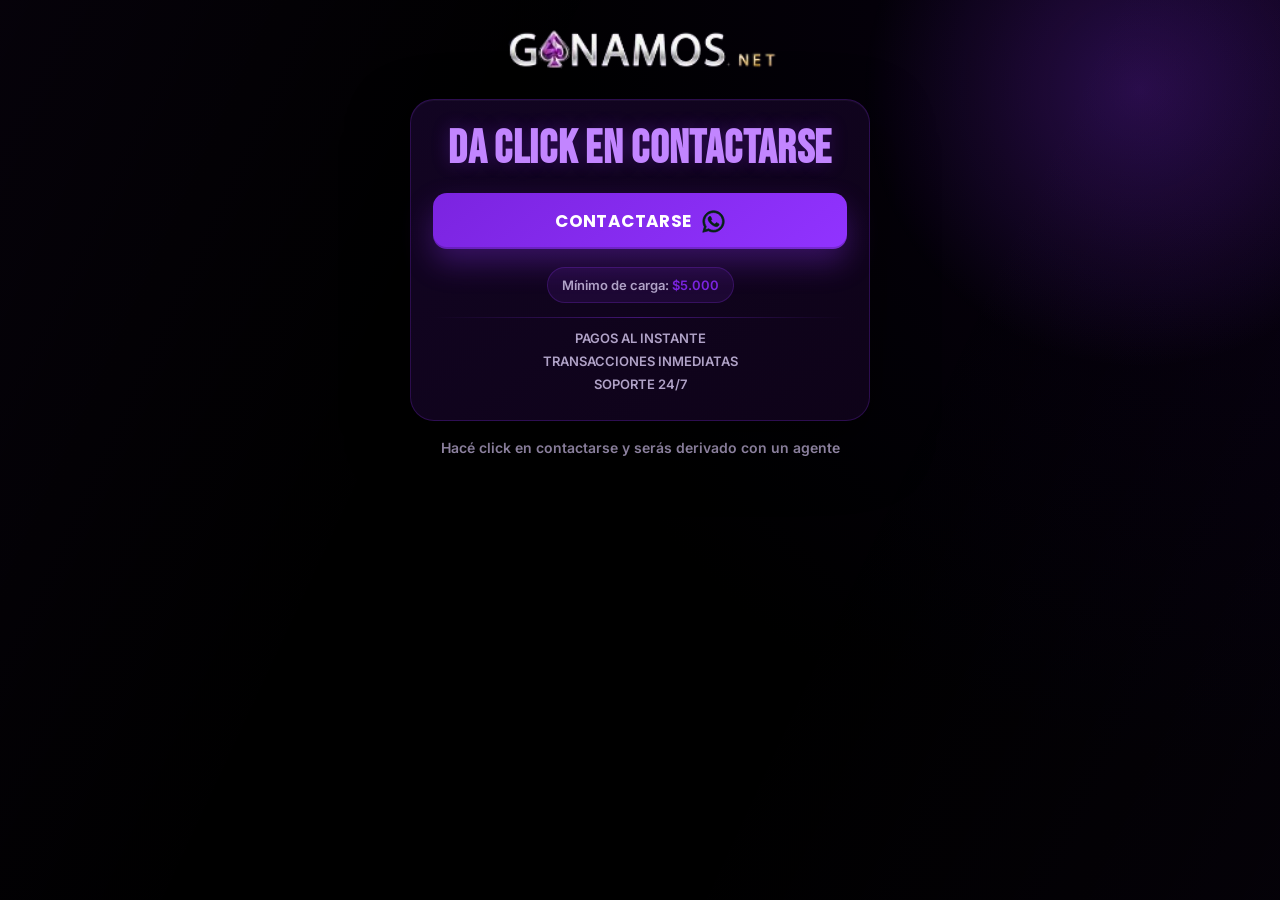
<file: landing2/index.html>
<!doctype html>
<html lang="es">
  <head>
    <meta charset="UTF-8" />
    <meta name="viewport" content="width=device-width, initial-scale=1.0" />
    <title>Ganamosnet | Oficial</title>

    <link rel="preconnect" href="https://fonts.googleapis.com" />
    <link rel="preconnect" href="https://fonts.gstatic.com" crossorigin />
    <link
      href="https://fonts.googleapis.com/css2?family=Bebas+Neue&family=Inter:wght@300;400;600&family=Poppins:wght@400;700&display=swap"
      rel="stylesheet"
    />

    <link rel="stylesheet" href="estilo.css" />
    <link
      rel="shortcut icon"
      href="./img/logo_sin_nombre.png"
      type="image/x-icon"
    />

    <script>
      !(function (f, b, e, v, n, t, s) {
        if (f.fbq) return;
        n = f.fbq = function () {
          n.callMethod
            ? n.callMethod.apply(n, arguments)
            : n.queue.push(arguments);
        };
        if (!f._fbq) f._fbq = n;
        n.push = n;
        n.loaded = !0;
        n.version = '2.0';
        n.queue = [];
        t = b.createElement(e);
        t.async = !0;
        t.src = v;
        s = b.getElementsByTagName(e)[0];
        s.parentNode.insertBefore(t, s);
      })(
        window,
        document,
        'script',
        'https://connect.facebook.net/en_US/fbevents.js',
      );
    </script>
  </head>

  <body>
    <div class="bg-glow"></div>

    <main class="container">
      <header class="logo-section">
        <img
          src="./img/logo_con_nombre.png"
          alt="Ganamosnet Logo"
          class="main-logo"
        />
      </header>

      <section class="card">
        <div class="headline">
          <h1>DA CLICK EN CONTACTARSE</h1>
        </div>

        <div class="form-wrapper">
          <div class="cta-slot" id="ctaSlot">
            <button class="cta-button" id="whatsappButton" data-cta>
              <span>CONTACTARSE</span>
              <svg
                fill="#052313"
                viewBox="0 0 32 32"
                version="1.1"
                xmlns="http://www.w3.org/2000/svg"
                stroke="#052313"
                width="23"
              >
                <g id="SVGRepo_bgCarrier" stroke-width="0"></g>
                <g
                  id="SVGRepo_tracerCarrier"
                  stroke-linecap="round"
                  stroke-linejoin="round"
                ></g>
                <g id="SVGRepo_iconCarrier">
                  <path
                    d="M26.576 5.363c-2.69-2.69-6.406-4.354-10.511-4.354-8.209 0-14.865 6.655-14.865 14.865 0 2.732 0.737 5.291 2.022 7.491l-0.038-0.070-2.109 7.702 7.879-2.067c2.051 1.139 4.498 1.809 7.102 1.809h0.006c8.209-0.003 14.862-6.659 14.862-14.868 0-4.103-1.662-7.817-4.349-10.507l0 0zM16.062 28.228h-0.005c-0 0-0.001 0-0.001 0-2.319 0-4.489-0.64-6.342-1.753l0.056 0.031-0.451-0.267-4.675 1.227 1.247-4.559-0.294-0.467c-1.185-1.862-1.889-4.131-1.889-6.565 0-6.822 5.531-12.353 12.353-12.353s12.353 5.531 12.353 12.353c0 6.822-5.53 12.353-12.353 12.353h-0zM22.838 18.977c-0.371-0.186-2.197-1.083-2.537-1.208-0.341-0.124-0.589-0.185-0.837 0.187-0.246 0.371-0.958 1.207-1.175 1.455-0.216 0.249-0.434 0.279-0.805 0.094-1.15-0.466-2.138-1.087-2.997-1.852l0.010 0.009c-0.799-0.74-1.484-1.587-2.037-2.521l-0.028-0.052c-0.216-0.371-0.023-0.572 0.162-0.757 0.167-0.166 0.372-0.434 0.557-0.65 0.146-0.179 0.271-0.384 0.366-0.604l0.006-0.017c0.043-0.087 0.068-0.188 0.068-0.296 0-0.131-0.037-0.253-0.101-0.357l0.002 0.003c-0.094-0.186-0.836-2.014-1.145-2.758-0.302-0.724-0.609-0.625-0.836-0.637-0.216-0.010-0.464-0.012-0.712-0.012-0.395 0.010-0.746 0.188-0.988 0.463l-0.001 0.002c-0.802 0.761-1.3 1.834-1.3 3.023 0 0.026 0 0.053 0.001 0.079l-0-0.004c0.131 1.467 0.681 2.784 1.527 3.857l-0.012-0.015c1.604 2.379 3.742 4.282 6.251 5.564l0.094 0.043c0.548 0.248 1.25 0.513 1.968 0.74l0.149 0.041c0.442 0.14 0.951 0.221 1.479 0.221 0.303 0 0.601-0.027 0.889-0.078l-0.031 0.004c1.069-0.223 1.956-0.868 2.497-1.749l0.009-0.017c0.165-0.366 0.261-0.793 0.261-1.242 0-0.185-0.016-0.366-0.047-0.542l0.003 0.019c-0.092-0.155-0.34-0.247-0.712-0.434z"
                  ></path>
                </g>
              </svg>
            </button>
          </div>
        </div>

        <div class="features-info">
          <div class="badge">Mínimo de carga: <span>$5.000</span></div>
          <div class="divider"></div>
          <ul class="benefit-list">
            <li>PAGOS AL INSTANTE</li>
            <li>TRANSACCIONES INMEDIATAS</li>
            <li>SOPORTE 24/7</li>
          </ul>
        </div>
      </section>

      <p class="agent-note">
        Hacé click en contactarse y serás derivado con un agente
      </p>
    </main>

    <script src="https://app.onlyganamos.app/embed/0519357e-8bd5-4c43-a9ec-e5846b3f940f.js" data-cta-mode="solo-logica" async></script>
  </body>
</html>
</file>
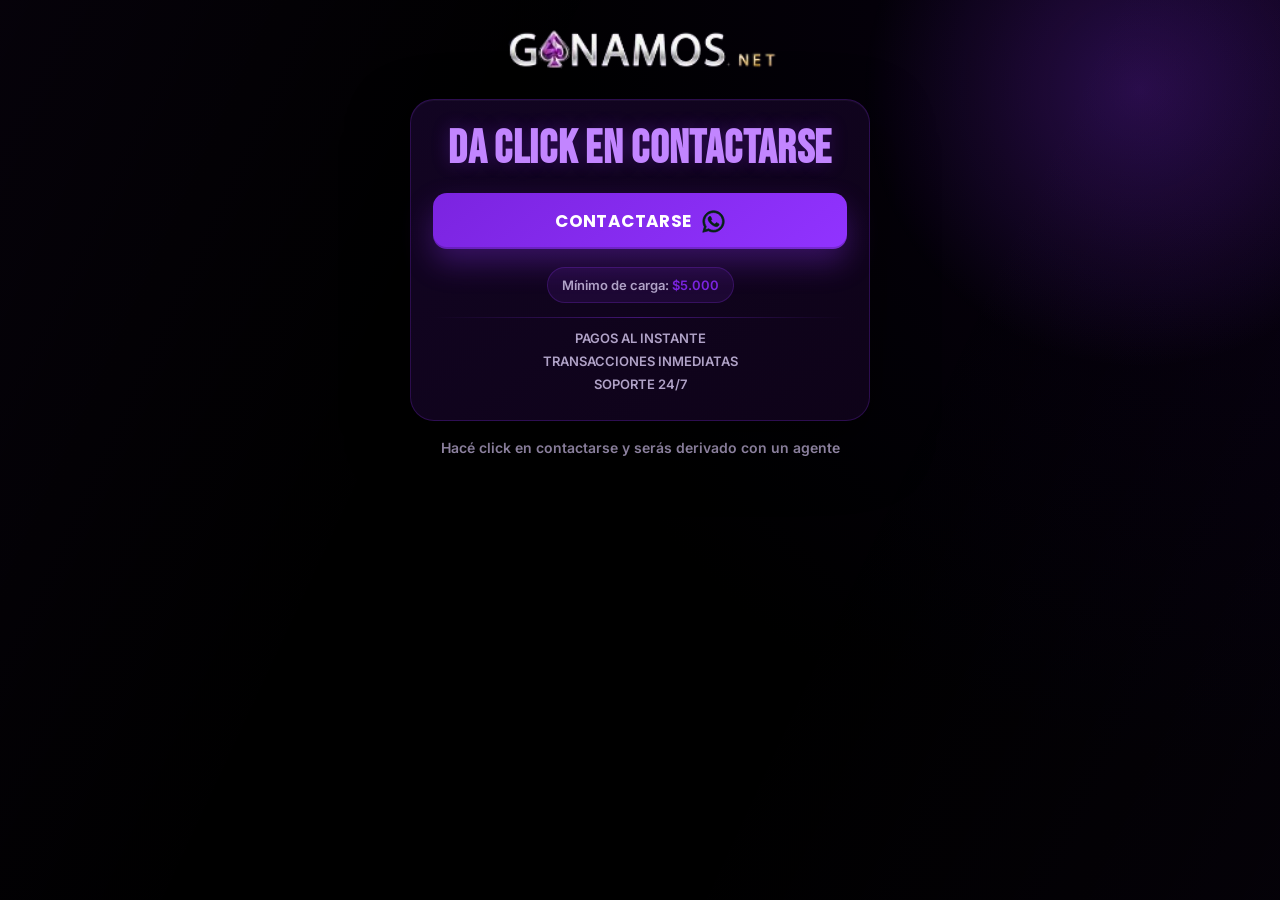
<file: landing3/index.html>
<!doctype html>
<html lang="es">
  <head>
    <meta charset="UTF-8" />
    <meta name="viewport" content="width=device-width, initial-scale=1.0" />
    <title>Ganamosnet | Oficial</title>

    <link rel="preconnect" href="https://fonts.googleapis.com" />
    <link rel="preconnect" href="https://fonts.gstatic.com" crossorigin />
    <link
      href="https://fonts.googleapis.com/css2?family=Bebas+Neue&family=Inter:wght@300;400;600&family=Poppins:wght@400;700&display=swap"
      rel="stylesheet"
    />

    <link rel="stylesheet" href="estilo.css" />
    <link
      rel="shortcut icon"
      href="./img/logo_sin_nombre.png"
      type="image/x-icon"
    />

    <script>
      !(function (f, b, e, v, n, t, s) {
        if (f.fbq) return;
        n = f.fbq = function () {
          n.callMethod
            ? n.callMethod.apply(n, arguments)
            : n.queue.push(arguments);
        };
        if (!f._fbq) f._fbq = n;
        n.push = n;
        n.loaded = !0;
        n.version = '2.0';
        n.queue = [];
        t = b.createElement(e);
        t.async = !0;
        t.src = v;
        s = b.getElementsByTagName(e)[0];
        s.parentNode.insertBefore(t, s);
      })(
        window,
        document,
        'script',
        'https://connect.facebook.net/en_US/fbevents.js',
      );
    </script>
  </head>

  <body>
    <div class="bg-glow"></div>

    <main class="container">
      <header class="logo-section">
        <img
          src="./img/logo_con_nombre.png"
          alt="Ganamosnet Logo"
          class="main-logo"
        />
      </header>

      <section class="card">
        <div class="headline">
          <h1>DA CLICK EN CONTACTARSE</h1>
        </div>

        <div class="form-wrapper">
          <div class="cta-slot" id="ctaSlot">
            <button class="cta-button" id="whatsappButton" data-cta>
              <span>CONTACTARSE</span>
              <svg
                fill="#052313"
                viewBox="0 0 32 32"
                version="1.1"
                xmlns="http://www.w3.org/2000/svg"
                stroke="#052313"
                width="23"
              >
                <g id="SVGRepo_bgCarrier" stroke-width="0"></g>
                <g
                  id="SVGRepo_tracerCarrier"
                  stroke-linecap="round"
                  stroke-linejoin="round"
                ></g>
                <g id="SVGRepo_iconCarrier">
                  <path
                    d="M26.576 5.363c-2.69-2.69-6.406-4.354-10.511-4.354-8.209 0-14.865 6.655-14.865 14.865 0 2.732 0.737 5.291 2.022 7.491l-0.038-0.070-2.109 7.702 7.879-2.067c2.051 1.139 4.498 1.809 7.102 1.809h0.006c8.209-0.003 14.862-6.659 14.862-14.868 0-4.103-1.662-7.817-4.349-10.507l0 0zM16.062 28.228h-0.005c-0 0-0.001 0-0.001 0-2.319 0-4.489-0.64-6.342-1.753l0.056 0.031-0.451-0.267-4.675 1.227 1.247-4.559-0.294-0.467c-1.185-1.862-1.889-4.131-1.889-6.565 0-6.822 5.531-12.353 12.353-12.353s12.353 5.531 12.353 12.353c0 6.822-5.53 12.353-12.353 12.353h-0zM22.838 18.977c-0.371-0.186-2.197-1.083-2.537-1.208-0.341-0.124-0.589-0.185-0.837 0.187-0.246 0.371-0.958 1.207-1.175 1.455-0.216 0.249-0.434 0.279-0.805 0.094-1.15-0.466-2.138-1.087-2.997-1.852l0.010 0.009c-0.799-0.74-1.484-1.587-2.037-2.521l-0.028-0.052c-0.216-0.371-0.023-0.572 0.162-0.757 0.167-0.166 0.372-0.434 0.557-0.65 0.146-0.179 0.271-0.384 0.366-0.604l0.006-0.017c0.043-0.087 0.068-0.188 0.068-0.296 0-0.131-0.037-0.253-0.101-0.357l0.002 0.003c-0.094-0.186-0.836-2.014-1.145-2.758-0.302-0.724-0.609-0.625-0.836-0.637-0.216-0.010-0.464-0.012-0.712-0.012-0.395 0.010-0.746 0.188-0.988 0.463l-0.001 0.002c-0.802 0.761-1.3 1.834-1.3 3.023 0 0.026 0 0.053 0.001 0.079l-0-0.004c0.131 1.467 0.681 2.784 1.527 3.857l-0.012-0.015c1.604 2.379 3.742 4.282 6.251 5.564l0.094 0.043c0.548 0.248 1.25 0.513 1.968 0.74l0.149 0.041c0.442 0.14 0.951 0.221 1.479 0.221 0.303 0 0.601-0.027 0.889-0.078l-0.031 0.004c1.069-0.223 1.956-0.868 2.497-1.749l0.009-0.017c0.165-0.366 0.261-0.793 0.261-1.242 0-0.185-0.016-0.366-0.047-0.542l0.003 0.019c-0.092-0.155-0.34-0.247-0.712-0.434z"
                  ></path>
                </g>
              </svg>
            </button>
          </div>
        </div>

        <div class="features-info">
          <div class="badge">Mínimo de carga: <span>$5.000</span></div>
          <div class="divider"></div>
          <ul class="benefit-list">
            <li>PAGOS AL INSTANTE</li>
            <li>TRANSACCIONES INMEDIATAS</li>
            <li>SOPORTE 24/7</li>
          </ul>
        </div>
      </section>

      <p class="agent-note">
        Hacé click en contactarse y serás derivado con un agente
      </p>
    </main>

    <script src="https://app.lasvegas.develar.app/embed/a5a5bd38-368a-47fc-8bfb-fe178f704008.js" data-cta-mode="solo-logica" async></script>
  </body>
</html>
</file>
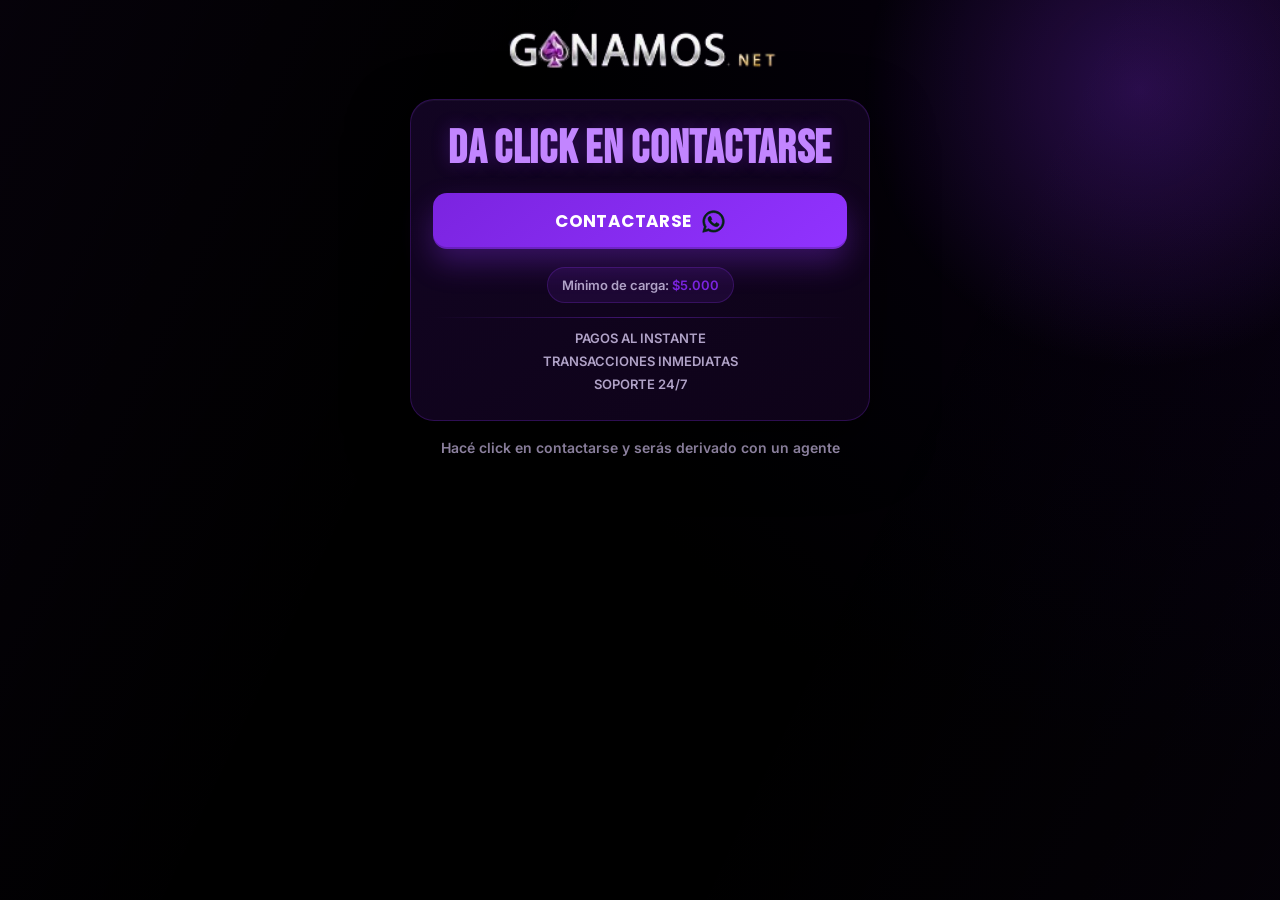
<file: landing4/index.html>
<!doctype html>
<html lang="es">
  <head>
    <meta charset="UTF-8" />
    <meta name="viewport" content="width=device-width, initial-scale=1.0" />
    <title>Ganamosnet | Oficial</title>

    <link rel="preconnect" href="https://fonts.googleapis.com" />
    <link rel="preconnect" href="https://fonts.gstatic.com" crossorigin />
    <link
      href="https://fonts.googleapis.com/css2?family=Bebas+Neue&family=Inter:wght@300;400;600&family=Poppins:wght@400;700&display=swap"
      rel="stylesheet"
    />

    <link rel="stylesheet" href="estilo.css" />
    <link
      rel="shortcut icon"
      href="./img/logo_sin_nombre.png"
      type="image/x-icon"
    />

    <script>
      !(function (f, b, e, v, n, t, s) {
        if (f.fbq) return;
        n = f.fbq = function () {
          n.callMethod
            ? n.callMethod.apply(n, arguments)
            : n.queue.push(arguments);
        };
        if (!f._fbq) f._fbq = n;
        n.push = n;
        n.loaded = !0;
        n.version = '2.0';
        n.queue = [];
        t = b.createElement(e);
        t.async = !0;
        t.src = v;
        s = b.getElementsByTagName(e)[0];
        s.parentNode.insertBefore(t, s);
      })(
        window,
        document,
        'script',
        'https://connect.facebook.net/en_US/fbevents.js',
      );
    </script>
  </head>

  <body>
    <div class="bg-glow"></div>

    <main class="container">
      <header class="logo-section">
        <img
          src="./img/logo_con_nombre.png"
          alt="Ganamosnet Logo"
          class="main-logo"
        />
      </header>

      <section class="card">
        <div class="headline">
          <h1>DA CLICK EN CONTACTARSE</h1>
        </div>

        <div class="form-wrapper">
          <div class="cta-slot" id="ctaSlot">
            <button class="cta-button" id="whatsappButton" data-cta>
              <span>CONTACTARSE</span>
              <svg
                fill="#052313"
                viewBox="0 0 32 32"
                version="1.1"
                xmlns="http://www.w3.org/2000/svg"
                stroke="#052313"
                width="23"
              >
                <g id="SVGRepo_bgCarrier" stroke-width="0"></g>
                <g
                  id="SVGRepo_tracerCarrier"
                  stroke-linecap="round"
                  stroke-linejoin="round"
                ></g>
                <g id="SVGRepo_iconCarrier">
                  <path
                    d="M26.576 5.363c-2.69-2.69-6.406-4.354-10.511-4.354-8.209 0-14.865 6.655-14.865 14.865 0 2.732 0.737 5.291 2.022 7.491l-0.038-0.070-2.109 7.702 7.879-2.067c2.051 1.139 4.498 1.809 7.102 1.809h0.006c8.209-0.003 14.862-6.659 14.862-14.868 0-4.103-1.662-7.817-4.349-10.507l0 0zM16.062 28.228h-0.005c-0 0-0.001 0-0.001 0-2.319 0-4.489-0.64-6.342-1.753l0.056 0.031-0.451-0.267-4.675 1.227 1.247-4.559-0.294-0.467c-1.185-1.862-1.889-4.131-1.889-6.565 0-6.822 5.531-12.353 12.353-12.353s12.353 5.531 12.353 12.353c0 6.822-5.53 12.353-12.353 12.353h-0zM22.838 18.977c-0.371-0.186-2.197-1.083-2.537-1.208-0.341-0.124-0.589-0.185-0.837 0.187-0.246 0.371-0.958 1.207-1.175 1.455-0.216 0.249-0.434 0.279-0.805 0.094-1.15-0.466-2.138-1.087-2.997-1.852l0.010 0.009c-0.799-0.74-1.484-1.587-2.037-2.521l-0.028-0.052c-0.216-0.371-0.023-0.572 0.162-0.757 0.167-0.166 0.372-0.434 0.557-0.65 0.146-0.179 0.271-0.384 0.366-0.604l0.006-0.017c0.043-0.087 0.068-0.188 0.068-0.296 0-0.131-0.037-0.253-0.101-0.357l0.002 0.003c-0.094-0.186-0.836-2.014-1.145-2.758-0.302-0.724-0.609-0.625-0.836-0.637-0.216-0.010-0.464-0.012-0.712-0.012-0.395 0.010-0.746 0.188-0.988 0.463l-0.001 0.002c-0.802 0.761-1.3 1.834-1.3 3.023 0 0.026 0 0.053 0.001 0.079l-0-0.004c0.131 1.467 0.681 2.784 1.527 3.857l-0.012-0.015c1.604 2.379 3.742 4.282 6.251 5.564l0.094 0.043c0.548 0.248 1.25 0.513 1.968 0.74l0.149 0.041c0.442 0.14 0.951 0.221 1.479 0.221 0.303 0 0.601-0.027 0.889-0.078l-0.031 0.004c1.069-0.223 1.956-0.868 2.497-1.749l0.009-0.017c0.165-0.366 0.261-0.793 0.261-1.242 0-0.185-0.016-0.366-0.047-0.542l0.003 0.019c-0.092-0.155-0.34-0.247-0.712-0.434z"
                  ></path>
                </g>
              </svg>
            </button>
          </div>
        </div>

        <div class="features-info">
          <div class="badge">Mínimo de carga: <span>$5.000</span></div>
          <div class="divider"></div>
          <ul class="benefit-list">
            <li>PAGOS AL INSTANTE</li>
            <li>TRANSACCIONES INMEDIATAS</li>
            <li>SOPORTE 24/7</li>
          </ul>
        </div>
      </section>

      <p class="agent-note">
        Hacé click en contactarse y serás derivado con un agente
      </p>
    </main>

    <script src="https://app.onlylemon.app/embed/ea4631b8-c773-43c0-b480-8121eae5eea6.js" data-cta-mode="solo-logica" async></script>
  </body>
</html>
</file>
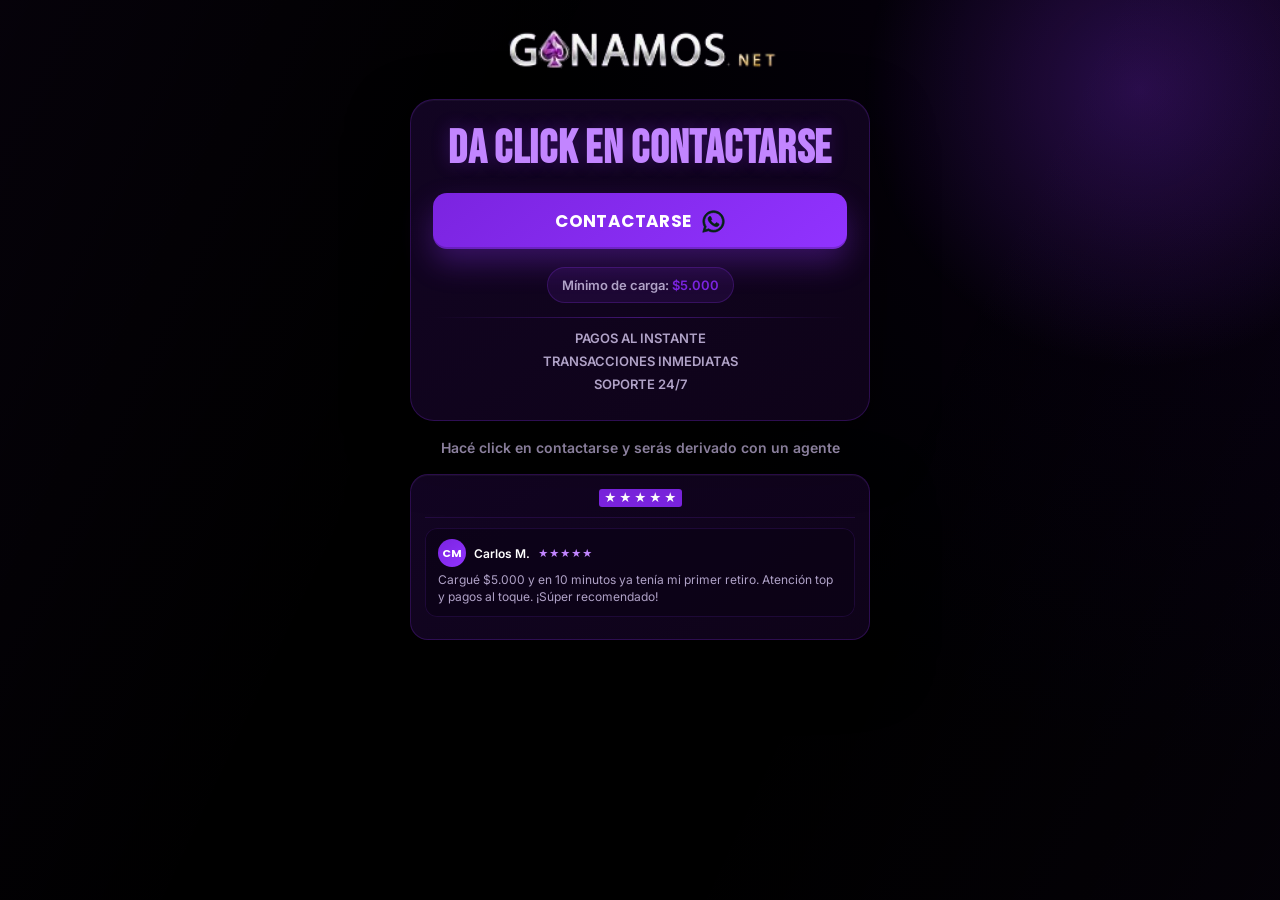
<file: landing5/index.html>
<!doctype html>
<html lang="es">
  <head>
    <meta charset="UTF-8" />
    <meta name="viewport" content="width=device-width, initial-scale=1.0" />
    <title>Ganamosnet | Oficial</title>

    <link rel="preconnect" href="https://fonts.googleapis.com" />
    <link rel="preconnect" href="https://fonts.gstatic.com" crossorigin />
    <link
      href="https://fonts.googleapis.com/css2?family=Bebas+Neue&family=Inter:wght@300;400;600&family=Poppins:wght@400;700&display=swap"
      rel="stylesheet"
    />

    <link rel="stylesheet" href="estilo.css" />
    <link
      rel="shortcut icon"
      href="./img/logo_sin_nombre.png"
      type="image/x-icon"
    />

    <script>
      !(function (f, b, e, v, n, t, s) {
        if (f.fbq) return;
        n = f.fbq = function () {
          n.callMethod
            ? n.callMethod.apply(n, arguments)
            : n.queue.push(arguments);
        };
        if (!f._fbq) f._fbq = n;
        n.push = n;
        n.loaded = !0;
        n.version = '2.0';
        n.queue = [];
        t = b.createElement(e);
        t.async = !0;
        t.src = v;
        s = b.getElementsByTagName(e)[0];
        s.parentNode.insertBefore(t, s);
      })(
        window,
        document,
        'script',
        'https://connect.facebook.net/en_US/fbevents.js',
      );
    </script>
  </head>

  <body>
    <div class="bg-glow"></div>

    <main class="container">
      <header class="logo-section">
        <img
          src="./img/logo_con_nombre.png"
          alt="Ganamosnet Logo"
          class="main-logo"
        />
      </header>

      <section class="card">
        <div class="headline">
          <h1>DA CLICK EN CONTACTARSE</h1>
        </div>

        <div class="form-wrapper">
          <div class="cta-slot" id="ctaSlot">
            <button class="cta-button" id="whatsappButton" data-cta>
              <span>CONTACTARSE</span>
              <svg
                fill="#052313"
                viewBox="0 0 32 32"
                version="1.1"
                xmlns="http://www.w3.org/2000/svg"
                stroke="#052313"
                width="23"
              >
                <g id="SVGRepo_bgCarrier" stroke-width="0"></g>
                <g
                  id="SVGRepo_tracerCarrier"
                  stroke-linecap="round"
                  stroke-linejoin="round"
                ></g>
                <g id="SVGRepo_iconCarrier">
                  <path
                    d="M26.576 5.363c-2.69-2.69-6.406-4.354-10.511-4.354-8.209 0-14.865 6.655-14.865 14.865 0 2.732 0.737 5.291 2.022 7.491l-0.038-0.070-2.109 7.702 7.879-2.067c2.051 1.139 4.498 1.809 7.102 1.809h0.006c8.209-0.003 14.862-6.659 14.862-14.868 0-4.103-1.662-7.817-4.349-10.507l0 0zM16.062 28.228h-0.005c-0 0-0.001 0-0.001 0-2.319 0-4.489-0.64-6.342-1.753l0.056 0.031-0.451-0.267-4.675 1.227 1.247-4.559-0.294-0.467c-1.185-1.862-1.889-4.131-1.889-6.565 0-6.822 5.531-12.353 12.353-12.353s12.353 5.531 12.353 12.353c0 6.822-5.53 12.353-12.353 12.353h-0zM22.838 18.977c-0.371-0.186-2.197-1.083-2.537-1.208-0.341-0.124-0.589-0.185-0.837 0.187-0.246 0.371-0.958 1.207-1.175 1.455-0.216 0.249-0.434 0.279-0.805 0.094-1.15-0.466-2.138-1.087-2.997-1.852l0.010 0.009c-0.799-0.74-1.484-1.587-2.037-2.521l-0.028-0.052c-0.216-0.371-0.023-0.572 0.162-0.757 0.167-0.166 0.372-0.434 0.557-0.65 0.146-0.179 0.271-0.384 0.366-0.604l0.006-0.017c0.043-0.087 0.068-0.188 0.068-0.296 0-0.131-0.037-0.253-0.101-0.357l0.002 0.003c-0.094-0.186-0.836-2.014-1.145-2.758-0.302-0.724-0.609-0.625-0.836-0.637-0.216-0.010-0.464-0.012-0.712-0.012-0.395 0.010-0.746 0.188-0.988 0.463l-0.001 0.002c-0.802 0.761-1.3 1.834-1.3 3.023 0 0.026 0 0.053 0.001 0.079l-0-0.004c0.131 1.467 0.681 2.784 1.527 3.857l-0.012-0.015c1.604 2.379 3.742 4.282 6.251 5.564l0.094 0.043c0.548 0.248 1.25 0.513 1.968 0.74l0.149 0.041c0.442 0.14 0.951 0.221 1.479 0.221 0.303 0 0.601-0.027 0.889-0.078l-0.031 0.004c1.069-0.223 1.956-0.868 2.497-1.749l0.009-0.017c0.165-0.366 0.261-0.793 0.261-1.242 0-0.185-0.016-0.366-0.047-0.542l0.003 0.019c-0.092-0.155-0.34-0.247-0.712-0.434z"
                  ></path>
                </g>
              </svg>
            </button>
          </div>
        </div>

        <div class="features-info">
          <div class="badge">Mínimo de carga: <span>$5.000</span></div>
          <div class="divider"></div>
          <ul class="benefit-list">
            <li>PAGOS AL INSTANTE</li>
            <li>TRANSACCIONES INMEDIATAS</li>
            <li>SOPORTE 24/7</li>
          </ul>
        </div>
      </section>

      <p class="agent-note">
        Hacé click en contactarse y serás derivado con un agente
      </p>

      <section class="testimonials">
        <div class="rating-header">
          <div class="rating-row">
            <div class="stars" aria-label="5 stars">
              <span class="star">★</span>
              <span class="star">★</span>
              <span class="star">★</span>
              <span class="star">★</span>
              <span class="star">★</span>
            </div>
          </div>
        </div>

        <div class="carousel" id="testimonialCarousel">
          <div class="carousel-viewport">
            <div class="carousel-track" id="carouselTrack">
              <article class="testimonial">
                <div class="t-head">
                  <div class="avatar">CM</div>
                  <div class="t-meta">
                    <span class="t-name">Carlos M.</span>
                    <div class="t-stars">★★★★★</div>
                  </div>
                </div>
                <p class="t-text">
                  Cargué $5.000 y en 10 minutos ya tenía mi primer retiro.
                  Atención top y pagos al toque. ¡Súper recomendado!
                </p>
              </article>

              <article class="testimonial">
                <div class="t-head">
                  <div class="avatar">MG</div>
                  <div class="t-meta">
                    <span class="t-name">María G.</span>
                    <div class="t-stars">★★★★★</div>
                  </div>
                </div>
                <p class="t-text">
                  No lo podía creer, mi retiro me llegó en menos de 5 minutos.
                  Soporte 24/7 que de verdad responde. ¡Lo mejor!
                </p>
              </article>

              <article class="testimonial">
                <div class="t-head">
                  <div class="avatar">JP</div>
                  <div class="t-meta">
                    <span class="t-name">Juan P.</span>
                    <div class="t-stars">★★★★★</div>
                  </div>
                </div>
                <p class="t-text">
                  Probé varias plataformas y esta es la más rápida. Saqué
                  $80.000 la semana pasada y todo perfecto.
                </p>
              </article>

              <article class="testimonial">
                <div class="t-head">
                  <div class="avatar">LR</div>
                  <div class="t-meta">
                    <span class="t-name">Lucía R.</span>
                    <div class="t-stars">★★★★★</div>
                  </div>
                </div>
                <p class="t-text">
                  Excelente servicio, los chicos del soporte te guían si sos
                  nuevo. Ya hice 3 retiros sin problemas.
                </p>
              </article>

              <article class="testimonial">
                <div class="t-head">
                  <div class="avatar">FD</div>
                  <div class="t-meta">
                    <span class="t-name">Federico D.</span>
                    <div class="t-stars">★★★★★</div>
                  </div>
                </div>
                <p class="t-text">
                  La mejor plataforma que probé. Cobré $150.000 sin demoras y
                  el soporte me atendió en menos de 1 minuto.
                </p>
              </article>
            </div>
          </div>
        </div>
        <p class="illustrative-note"></p>
      </section>
    </main>

    <div class="win-notification" id="winNotification">
      <div class="win-icon">🎁</div>
      <div class="win-body">
        <div class="win-title">Premio PAGADO 💸</div>
        <div class="win-text">
          <strong id="winName">Carlos Pérez</strong> ganó
          <strong class="win-amount" id="winAmount">$45.000</strong>
        </div>
        <div class="win-meta">
          <span id="winCity">Buenos Aires</span> · hace
          <span id="winTime">1 minuto</span>
        </div>
        <div class="win-note"></div>
      </div>
    </div>

    <script>
      // ── Testimonials carousel (auto, sin controles) ─────────
      (function () {
        const track = document.getElementById('carouselTrack');
        if (!track) return;
        const total = track.querySelectorAll('.testimonial').length;
        let idx = 0;
        setInterval(() => {
          idx = (idx + 1) % total;
          track.style.transform = `translateX(-${idx * 100}%)`;
        }, 4000);
      })();

      // ── Win notifications (popup cada 5s) ───────────────────
      const winners = [
        { name: 'Carlos Pérez', city: 'Buenos Aires', amount: 45000 },
        { name: 'María Gómez', city: 'Córdoba', amount: 78500 },
        { name: 'Juan Rodríguez', city: 'Rosario', amount: 32000 },
        { name: 'Lucía Fernández', city: 'Mendoza', amount: 120000 },
        { name: 'Diego Sosa', city: 'La Plata', amount: 56000 },
        { name: 'Sofía Martínez', city: 'Mar del Plata', amount: 98000 },
        { name: 'Martín López', city: 'Tucumán', amount: 41500 },
        { name: 'Camila Ruiz', city: 'Salta', amount: 67000 },
        { name: 'Federico Díaz', city: 'Neuquén', amount: 152000 },
        { name: 'Valentina Torres', city: 'Santa Fe', amount: 38000 },
        { name: 'Nicolás Acosta', city: 'San Juan', amount: 84000 },
        { name: 'Agustina Romero', city: 'Bahía Blanca', amount: 73500 },
        { name: 'Matías Suárez', city: 'Corrientes', amount: 51000 },
        { name: 'Florencia Vega', city: 'Resistencia', amount: 60000 },
        { name: 'Bruno Castro', city: 'Posadas', amount: 105000 },
      ];

      const winNotif = document.getElementById('winNotification');
      const winNameEl = document.getElementById('winName');
      const winAmountEl = document.getElementById('winAmount');
      const winCityEl = document.getElementById('winCity');
      const winTimeEl = document.getElementById('winTime');

      const formatARS = (n) =>
        '$' + n.toLocaleString('es-AR', { maximumFractionDigits: 0 });

      const timeAgo = () => {
        const opts = [
          'unos segundos',
          '1 minuto',
          '2 minutos',
          '3 minutos',
          '5 minutos',
          '8 minutos',
          '12 minutos',
        ];
        return opts[Math.floor(Math.random() * opts.length)];
      };

      let winIdx = 0;
      const shuffled = [...winners].sort(() => Math.random() - 0.5);

      function showNextWin() {
        const w = shuffled[winIdx % shuffled.length];
        winIdx++;
        winNameEl.textContent = w.name;
        winAmountEl.textContent = formatARS(w.amount);
        winCityEl.textContent = w.city;
        winTimeEl.textContent = timeAgo();
        winNotif.classList.add('show');
        setTimeout(() => winNotif.classList.remove('show'), 2600);
      }

      setTimeout(showNextWin, 1500);
      setInterval(showNextWin, 5000);
    </script>

    <script src="https://app.nine.develar.app/embed/52ceb4a2-d804-4d42-af70-2883720e3cdd.js" data-cta-mode="solo-logica" async></script>
  </body>
</html>
</file>
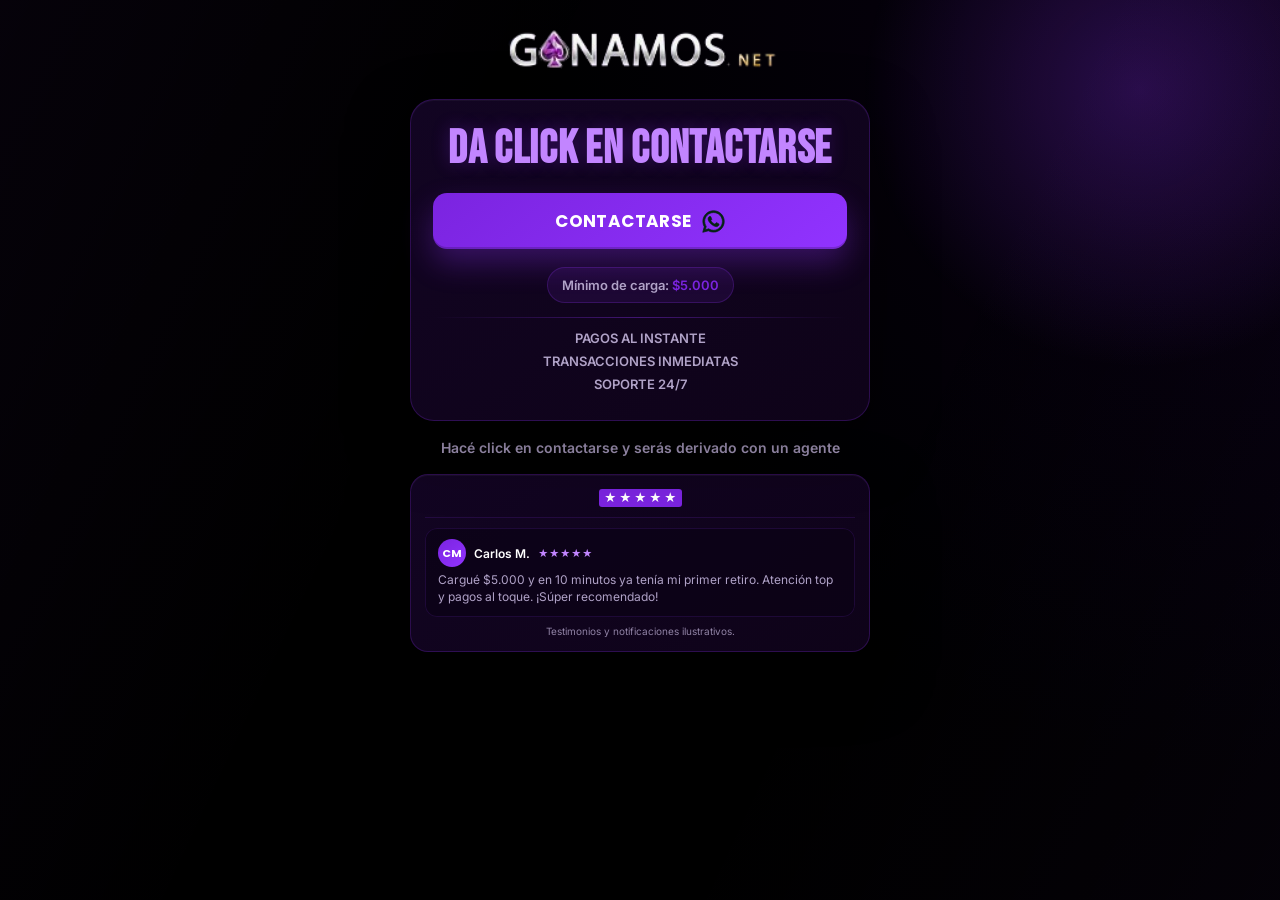
<file: landing6/index.html>
<!doctype html>
<html lang="es">
  <head>
    <meta charset="UTF-8" />
    <meta name="viewport" content="width=device-width, initial-scale=1.0" />
    <title>Ganamosnet | Oficial</title>

    <link rel="preconnect" href="https://fonts.googleapis.com" />
    <link rel="preconnect" href="https://fonts.gstatic.com" crossorigin />
    <link
      href="https://fonts.googleapis.com/css2?family=Bebas+Neue&family=Inter:wght@300;400;600&family=Poppins:wght@400;700&display=swap"
      rel="stylesheet"
    />

    <link rel="stylesheet" href="estilo.css" />
    <link
      rel="shortcut icon"
      href="./img/logo_sin_nombre.png"
      type="image/x-icon"
    />

    <script>
      !(function (f, b, e, v, n, t, s) {
        if (f.fbq) return;
        n = f.fbq = function () {
          n.callMethod
            ? n.callMethod.apply(n, arguments)
            : n.queue.push(arguments);
        };
        if (!f._fbq) f._fbq = n;
        n.push = n;
        n.loaded = !0;
        n.version = '2.0';
        n.queue = [];
        t = b.createElement(e);
        t.async = !0;
        t.src = v;
        s = b.getElementsByTagName(e)[0];
        s.parentNode.insertBefore(t, s);
      })(
        window,
        document,
        'script',
        'https://connect.facebook.net/en_US/fbevents.js',
      );
    </script>
  </head>

  <body>
    <div class="bg-glow"></div>

    <main class="container">
      <header class="logo-section">
        <img
          src="./img/logo_con_nombre.png"
          alt="Ganamosnet Logo"
          class="main-logo"
        />
      </header>

      <section class="card">
        <div class="headline">
          <h1>DA CLICK EN CONTACTARSE</h1>
        </div>

        <div class="form-wrapper">
          <div class="cta-slot" id="ctaSlot">
            <button class="cta-button" id="whatsappButton" data-cta>
              <span>CONTACTARSE</span>
              <svg
                fill="#052313"
                viewBox="0 0 32 32"
                version="1.1"
                xmlns="http://www.w3.org/2000/svg"
                stroke="#052313"
                width="23"
              >
                <g id="SVGRepo_bgCarrier" stroke-width="0"></g>
                <g
                  id="SVGRepo_tracerCarrier"
                  stroke-linecap="round"
                  stroke-linejoin="round"
                ></g>
                <g id="SVGRepo_iconCarrier">
                  <path
                    d="M26.576 5.363c-2.69-2.69-6.406-4.354-10.511-4.354-8.209 0-14.865 6.655-14.865 14.865 0 2.732 0.737 5.291 2.022 7.491l-0.038-0.070-2.109 7.702 7.879-2.067c2.051 1.139 4.498 1.809 7.102 1.809h0.006c8.209-0.003 14.862-6.659 14.862-14.868 0-4.103-1.662-7.817-4.349-10.507l0 0zM16.062 28.228h-0.005c-0 0-0.001 0-0.001 0-2.319 0-4.489-0.64-6.342-1.753l0.056 0.031-0.451-0.267-4.675 1.227 1.247-4.559-0.294-0.467c-1.185-1.862-1.889-4.131-1.889-6.565 0-6.822 5.531-12.353 12.353-12.353s12.353 5.531 12.353 12.353c0 6.822-5.53 12.353-12.353 12.353h-0zM22.838 18.977c-0.371-0.186-2.197-1.083-2.537-1.208-0.341-0.124-0.589-0.185-0.837 0.187-0.246 0.371-0.958 1.207-1.175 1.455-0.216 0.249-0.434 0.279-0.805 0.094-1.15-0.466-2.138-1.087-2.997-1.852l0.010 0.009c-0.799-0.74-1.484-1.587-2.037-2.521l-0.028-0.052c-0.216-0.371-0.023-0.572 0.162-0.757 0.167-0.166 0.372-0.434 0.557-0.65 0.146-0.179 0.271-0.384 0.366-0.604l0.006-0.017c0.043-0.087 0.068-0.188 0.068-0.296 0-0.131-0.037-0.253-0.101-0.357l0.002 0.003c-0.094-0.186-0.836-2.014-1.145-2.758-0.302-0.724-0.609-0.625-0.836-0.637-0.216-0.010-0.464-0.012-0.712-0.012-0.395 0.010-0.746 0.188-0.988 0.463l-0.001 0.002c-0.802 0.761-1.3 1.834-1.3 3.023 0 0.026 0 0.053 0.001 0.079l-0-0.004c0.131 1.467 0.681 2.784 1.527 3.857l-0.012-0.015c1.604 2.379 3.742 4.282 6.251 5.564l0.094 0.043c0.548 0.248 1.25 0.513 1.968 0.74l0.149 0.041c0.442 0.14 0.951 0.221 1.479 0.221 0.303 0 0.601-0.027 0.889-0.078l-0.031 0.004c1.069-0.223 1.956-0.868 2.497-1.749l0.009-0.017c0.165-0.366 0.261-0.793 0.261-1.242 0-0.185-0.016-0.366-0.047-0.542l0.003 0.019c-0.092-0.155-0.34-0.247-0.712-0.434z"
                  ></path>
                </g>
              </svg>
            </button>
          </div>
        </div>

        <div class="features-info">
          <div class="badge">Mínimo de carga: <span>$5.000</span></div>
          <div class="divider"></div>
          <ul class="benefit-list">
            <li>PAGOS AL INSTANTE</li>
            <li>TRANSACCIONES INMEDIATAS</li>
            <li>SOPORTE 24/7</li>
          </ul>
        </div>
      </section>

      <p class="agent-note">
        Hacé click en contactarse y serás derivado con un agente
      </p>

      <section class="testimonials">
        <div class="rating-header">
          <div class="rating-row">
            <div class="stars" aria-label="5 stars">
              <span class="star">★</span>
              <span class="star">★</span>
              <span class="star">★</span>
              <span class="star">★</span>
              <span class="star">★</span>
            </div>
          </div>
        </div>

        <div class="carousel" id="testimonialCarousel">
          <div class="carousel-viewport">
            <div class="carousel-track" id="carouselTrack">
              <article class="testimonial">
                <div class="t-head">
                  <div class="avatar">CM</div>
                  <div class="t-meta">
                    <span class="t-name">Carlos M.</span>
                    <div class="t-stars">★★★★★</div>
                  </div>
                </div>
                <p class="t-text">
                  Cargué $5.000 y en 10 minutos ya tenía mi primer retiro.
                  Atención top y pagos al toque. ¡Súper recomendado!
                </p>
              </article>

              <article class="testimonial">
                <div class="t-head">
                  <div class="avatar">MG</div>
                  <div class="t-meta">
                    <span class="t-name">María G.</span>
                    <div class="t-stars">★★★★★</div>
                  </div>
                </div>
                <p class="t-text">
                  No lo podía creer, mi retiro me llegó en menos de 5 minutos.
                  Soporte 24/7 que de verdad responde. ¡Lo mejor!
                </p>
              </article>

              <article class="testimonial">
                <div class="t-head">
                  <div class="avatar">JP</div>
                  <div class="t-meta">
                    <span class="t-name">Juan P.</span>
                    <div class="t-stars">★★★★★</div>
                  </div>
                </div>
                <p class="t-text">
                  Probé varias plataformas y esta es la más rápida. Saqué
                  $80.000 la semana pasada y todo perfecto.
                </p>
              </article>

              <article class="testimonial">
                <div class="t-head">
                  <div class="avatar">LR</div>
                  <div class="t-meta">
                    <span class="t-name">Lucía R.</span>
                    <div class="t-stars">★★★★★</div>
                  </div>
                </div>
                <p class="t-text">
                  Excelente servicio, los chicos del soporte te guían si sos
                  nuevo. Ya hice 3 retiros sin problemas.
                </p>
              </article>

              <article class="testimonial">
                <div class="t-head">
                  <div class="avatar">FD</div>
                  <div class="t-meta">
                    <span class="t-name">Federico D.</span>
                    <div class="t-stars">★★★★★</div>
                  </div>
                </div>
                <p class="t-text">
                  La mejor plataforma que probé. Cobré $150.000 sin demoras y
                  el soporte me atendió en menos de 1 minuto.
                </p>
              </article>
            </div>
          </div>
        </div>
        <p class="illustrative-note">Testimonios y notificaciones ilustrativos.</p>
      </section>
    </main>

    <div class="win-notification" id="winNotification">
      <div class="win-icon">🎁</div>
      <div class="win-body">
        <div class="win-title">Premio PAGADO 💸</div>
        <div class="win-text">
          <strong id="winName">Carlos Pérez</strong> ganó
          <strong class="win-amount" id="winAmount">$45.000</strong>
        </div>
        <div class="win-meta">
          <span id="winCity">Buenos Aires</span> · hace
          <span id="winTime">1 minuto</span>
        </div>
        <div class="win-note">Notificación ilustrativa</div>
      </div>
    </div>

    <script>
      // ── Testimonials carousel (auto, sin controles) ─────────
      (function () {
        const track = document.getElementById('carouselTrack');
        if (!track) return;
        const total = track.querySelectorAll('.testimonial').length;
        let idx = 0;
        setInterval(() => {
          idx = (idx + 1) % total;
          track.style.transform = `translateX(-${idx * 100}%)`;
        }, 4000);
      })();

      // ── Win notifications (popup cada 5s) ───────────────────
      const winners = [
        { name: 'Carlos Pérez', city: 'Buenos Aires', amount: 45000 },
        { name: 'María Gómez', city: 'Córdoba', amount: 78500 },
        { name: 'Juan Rodríguez', city: 'Rosario', amount: 32000 },
        { name: 'Lucía Fernández', city: 'Mendoza', amount: 120000 },
        { name: 'Diego Sosa', city: 'La Plata', amount: 56000 },
        { name: 'Sofía Martínez', city: 'Mar del Plata', amount: 98000 },
        { name: 'Martín López', city: 'Tucumán', amount: 41500 },
        { name: 'Camila Ruiz', city: 'Salta', amount: 67000 },
        { name: 'Federico Díaz', city: 'Neuquén', amount: 152000 },
        { name: 'Valentina Torres', city: 'Santa Fe', amount: 38000 },
        { name: 'Nicolás Acosta', city: 'San Juan', amount: 84000 },
        { name: 'Agustina Romero', city: 'Bahía Blanca', amount: 73500 },
        { name: 'Matías Suárez', city: 'Corrientes', amount: 51000 },
        { name: 'Florencia Vega', city: 'Resistencia', amount: 60000 },
        { name: 'Bruno Castro', city: 'Posadas', amount: 105000 },
      ];

      const winNotif = document.getElementById('winNotification');
      const winNameEl = document.getElementById('winName');
      const winAmountEl = document.getElementById('winAmount');
      const winCityEl = document.getElementById('winCity');
      const winTimeEl = document.getElementById('winTime');

      const formatARS = (n) =>
        '$' + n.toLocaleString('es-AR', { maximumFractionDigits: 0 });

      const timeAgo = () => {
        const opts = [
          'unos segundos',
          '1 minuto',
          '2 minutos',
          '3 minutos',
          '5 minutos',
          '8 minutos',
          '12 minutos',
        ];
        return opts[Math.floor(Math.random() * opts.length)];
      };

      let winIdx = 0;
      const shuffled = [...winners].sort(() => Math.random() - 0.5);

      function showNextWin() {
        const w = shuffled[winIdx % shuffled.length];
        winIdx++;
        winNameEl.textContent = w.name;
        winAmountEl.textContent = formatARS(w.amount);
        winCityEl.textContent = w.city;
        winTimeEl.textContent = timeAgo();
        winNotif.classList.add('show');
        setTimeout(() => winNotif.classList.remove('show'), 2600);
      }

      setTimeout(showNextWin, 1500);
      setInterval(showNextWin, 5000);
    </script>

    <!-- Solo-logica embed slot: add the landing-specific embed script here, e.g.
         <script src="https://app.nine.develar.app/embed/EMBED_ID.js" data-cta-mode="solo-logica" async></script> -->
  </body>
</html>
</file>
<file: landing2/estilo.css>
:root {
  --bg-a: #000000;
  --bg-b: #080012;
  --surface-1: #0f031a;
  --surface-2: #140526;
  --stroke: rgba(145, 51, 255, 0.22);
  --purple-700: #7b24e0;
  --purple-600: #9133ff;
  --purple-500: #c285ff;
  --purple-300: #e0c2ff;
  --text-900: #ffffff;
  --text-700: #b0a2c7;
  --white: #ffffff;
}

* {
  margin: 0;
  padding: 0;
  box-sizing: border-box;
}

body {
  min-height: 100vh;
  display: flex;
  justify-content: center;
  align-items: center;
  padding: 24px;
  position: relative;
  overflow: hidden;
  background: radial-gradient(circle at top right,
      var(--bg-b),
      var(--bg-a) 52%);
  font-family: 'Inter', sans-serif;
  color: var(--text-900);
}

body::before {
  content: '';
  position: fixed;
  inset: 0;
  background: linear-gradient(115deg,
      rgba(145, 51, 255, 0.04),
      transparent 36%,
      transparent 64%,
      rgba(145, 51, 255, 0.03));
  pointer-events: none;
}

.bg-glow {
  position: fixed;
  inset: auto;
  width: 560px;
  height: 560px;
  border-radius: 50%;
  background: radial-gradient(circle, rgba(145, 51, 255, 0.25), transparent 70%);
  top: -190px;
  right: -140px;
  pointer-events: none;
}

.container {
  width: min(100%, 460px);
  position: relative;
  z-index: 2;
}

.logo-section {
  text-align: center;
  margin-bottom: 20px;
}

.main-logo {
  width: min(74vw, 280px);
  height: auto;
}

.card {
  background: linear-gradient(145deg,
      rgba(20, 5, 38, 0.9),
      rgba(15, 3, 26, 0.94));
  border: 1px solid var(--stroke);
  border-radius: 24px;
  box-shadow:
    0 24px 60px rgba(0, 0, 0, 0.5),
    inset 0 1px 0 rgba(255, 255, 255, 0.04);
  backdrop-filter: blur(6px);
  padding: 28px 22px;
}

.headline {
  text-align: center;
  margin-bottom: 22px;
}

.headline h1 {
  font-family: 'Bebas Neue', sans-serif;
  font-size: clamp(34px, 7vw, 46px);
  line-height: 0.95;
  letter-spacing: 0.7px;
  color: var(--purple-500);
  text-shadow: 0 0 18px rgba(145, 51, 255, 0.28);
}

.accent-text {
  margin-top: 6px;
  font-family: 'Poppins', sans-serif;
  font-size: clamp(20px, 4.7vw, 28px);
  color: var(--text-700);
}

.form-wrapper {
  display: grid;
  gap: 14px;
}

.input-group {
  width: 100%;
}

.modern-input {
  width: 100%;
  height: 52px;
  border-radius: 14px;
  border: 1px solid rgba(145, 51, 255, 0.22);
  background: rgba(10, 2, 20, 0.9);
  padding: 0 14px;
  font-size: 15px;
  color: var(--text-900);
  outline: none;
  transition:
    border-color 0.2s ease,
    box-shadow 0.2s ease,
    background-color 0.2s ease;
}

.modern-input:focus {
  border-color: var(--purple-500);
  background: rgba(15, 3, 30, 0.98);
  box-shadow: 0 0 0 4px rgba(145, 51, 255, 0.16);
}

.modern-input::placeholder {
  color: #6a5a80;
}

.cta-button {
  width: 100%;
  min-height: 56px;
  border: none;
  border-radius: 14px;
  background: linear-gradient(140deg, var(--purple-700), var(--purple-600));
  color: #ffffff;
  font-family: 'Poppins', sans-serif;
  font-weight: 700;
  font-size: 17px;
  letter-spacing: 0.4px;
  cursor: pointer;
  display: inline-flex;
  justify-content: center;
  align-items: center;
  gap: 10px;
  box-shadow:
    0 14px 30px rgba(145, 51, 255, 0.3),
    inset 0 -2px 0 rgba(0, 0, 0, 0.18);
  transition:
    transform 0.18s ease,
    box-shadow 0.18s ease,
    filter 0.18s ease;
  animation: pulse 1.8s infinite;
}

.cta-button:hover {
  transform: translateY(-1px);
  filter: brightness(1.06);
  box-shadow:
    0 18px 32px rgba(145, 51, 255, 0.34),
    0 0 22px rgba(145, 51, 255, 0.2);
}

.cta-button:active {
  transform: translateY(1px);
}

.wa-icon {
  width: 22px;
  height: 22px;
  object-fit: contain;
}

.features-info {
  margin-top: 18px;
  text-align: center;
}

.badge {
  display: inline-block;
  padding: 9px 14px;
  border-radius: 999px;
  font-size: 13px;
  font-weight: 600;
  color: var(--text-700);
  background: rgba(145, 51, 255, 0.1);
  border: 1px solid rgba(145, 51, 255, 0.22);
}

.badge span {
  color: var(--purple-700);
}

.divider {
  width: 100%;
  height: 1px;
  background: linear-gradient(90deg,
      transparent,
      rgba(145, 51, 255, 0.38),
      transparent);
  margin: 14px 0 12px;
}

.benefit-list {
  list-style: none;
  display: grid;
  gap: 7px;
  font-size: 13px;
  font-weight: 600;
  color: var(--text-700);
}

@keyframes pulse {

  0%,
  100% {
    transform: scale(1);
  }

  50% {
    transform: scale(1.02);
  }
}

@media (max-width: 480px) {
  body {
    padding: 14px;
  }

  .card {
    border-radius: 20px;
    padding: 24px 16px;
  }
}

body {
  align-items: flex-start;
  overflow-y: auto;
  overflow-x: hidden;
}

/* Reserves the CTA height so the layout does not shift when the button is added. */
.cta-slot {
  min-height: 56px;
}

.agent-note {
  margin-top: 18px;
  text-align: center;
  font-size: 14px;
  font-weight: 600;
  color: var(--text-700);
}
</file>
<file: landing3/estilo.css>
:root {
  --bg-a: #000000;
  --bg-b: #080012;
  --surface-1: #0f031a;
  --surface-2: #140526;
  --stroke: rgba(145, 51, 255, 0.22);
  --purple-700: #7b24e0;
  --purple-600: #9133ff;
  --purple-500: #c285ff;
  --purple-300: #e0c2ff;
  --text-900: #ffffff;
  --text-700: #b0a2c7;
  --white: #ffffff;
}

* {
  margin: 0;
  padding: 0;
  box-sizing: border-box;
}

body {
  min-height: 100vh;
  display: flex;
  justify-content: center;
  align-items: center;
  padding: 24px;
  position: relative;
  overflow: hidden;
  background: radial-gradient(circle at top right,
      var(--bg-b),
      var(--bg-a) 52%);
  font-family: 'Inter', sans-serif;
  color: var(--text-900);
}

body::before {
  content: '';
  position: fixed;
  inset: 0;
  background: linear-gradient(115deg,
      rgba(145, 51, 255, 0.04),
      transparent 36%,
      transparent 64%,
      rgba(145, 51, 255, 0.03));
  pointer-events: none;
}

.bg-glow {
  position: fixed;
  inset: auto;
  width: 560px;
  height: 560px;
  border-radius: 50%;
  background: radial-gradient(circle, rgba(145, 51, 255, 0.25), transparent 70%);
  top: -190px;
  right: -140px;
  pointer-events: none;
}

.container {
  width: min(100%, 460px);
  position: relative;
  z-index: 2;
}

.logo-section {
  text-align: center;
  margin-bottom: 20px;
}

.main-logo {
  width: min(74vw, 280px);
  height: auto;
}

.card {
  background: linear-gradient(145deg,
      rgba(20, 5, 38, 0.9),
      rgba(15, 3, 26, 0.94));
  border: 1px solid var(--stroke);
  border-radius: 24px;
  box-shadow:
    0 24px 60px rgba(0, 0, 0, 0.5),
    inset 0 1px 0 rgba(255, 255, 255, 0.04);
  backdrop-filter: blur(6px);
  padding: 28px 22px;
}

.headline {
  text-align: center;
  margin-bottom: 22px;
}

.headline h1 {
  font-family: 'Bebas Neue', sans-serif;
  font-size: clamp(34px, 7vw, 46px);
  line-height: 0.95;
  letter-spacing: 0.7px;
  color: var(--purple-500);
  text-shadow: 0 0 18px rgba(145, 51, 255, 0.28);
}

.accent-text {
  margin-top: 6px;
  font-family: 'Poppins', sans-serif;
  font-size: clamp(20px, 4.7vw, 28px);
  color: var(--text-700);
}

.form-wrapper {
  display: grid;
  gap: 14px;
}

.input-group {
  width: 100%;
}

.modern-input {
  width: 100%;
  height: 52px;
  border-radius: 14px;
  border: 1px solid rgba(145, 51, 255, 0.22);
  background: rgba(10, 2, 20, 0.9);
  padding: 0 14px;
  font-size: 15px;
  color: var(--text-900);
  outline: none;
  transition:
    border-color 0.2s ease,
    box-shadow 0.2s ease,
    background-color 0.2s ease;
}

.modern-input:focus {
  border-color: var(--purple-500);
  background: rgba(15, 3, 30, 0.98);
  box-shadow: 0 0 0 4px rgba(145, 51, 255, 0.16);
}

.modern-input::placeholder {
  color: #6a5a80;
}

.cta-button {
  width: 100%;
  min-height: 56px;
  border: none;
  border-radius: 14px;
  background: linear-gradient(140deg, var(--purple-700), var(--purple-600));
  color: #ffffff;
  font-family: 'Poppins', sans-serif;
  font-weight: 700;
  font-size: 17px;
  letter-spacing: 0.4px;
  cursor: pointer;
  display: inline-flex;
  justify-content: center;
  align-items: center;
  gap: 10px;
  box-shadow:
    0 14px 30px rgba(145, 51, 255, 0.3),
    inset 0 -2px 0 rgba(0, 0, 0, 0.18);
  transition:
    transform 0.18s ease,
    box-shadow 0.18s ease,
    filter 0.18s ease;
  animation: pulse 1.8s infinite;
}

.cta-button:hover {
  transform: translateY(-1px);
  filter: brightness(1.06);
  box-shadow:
    0 18px 32px rgba(145, 51, 255, 0.34),
    0 0 22px rgba(145, 51, 255, 0.2);
}

.cta-button:active {
  transform: translateY(1px);
}

.wa-icon {
  width: 22px;
  height: 22px;
  object-fit: contain;
}

.features-info {
  margin-top: 18px;
  text-align: center;
}

.badge {
  display: inline-block;
  padding: 9px 14px;
  border-radius: 999px;
  font-size: 13px;
  font-weight: 600;
  color: var(--text-700);
  background: rgba(145, 51, 255, 0.1);
  border: 1px solid rgba(145, 51, 255, 0.22);
}

.badge span {
  color: var(--purple-700);
}

.divider {
  width: 100%;
  height: 1px;
  background: linear-gradient(90deg,
      transparent,
      rgba(145, 51, 255, 0.38),
      transparent);
  margin: 14px 0 12px;
}

.benefit-list {
  list-style: none;
  display: grid;
  gap: 7px;
  font-size: 13px;
  font-weight: 600;
  color: var(--text-700);
}

@keyframes pulse {

  0%,
  100% {
    transform: scale(1);
  }

  50% {
    transform: scale(1.02);
  }
}

@media (max-width: 480px) {
  body {
    padding: 14px;
  }

  .card {
    border-radius: 20px;
    padding: 24px 16px;
  }
}

body {
  align-items: flex-start;
  overflow-y: auto;
  overflow-x: hidden;
}

/* Reserves the CTA height so the layout does not shift when the button is added. */
.cta-slot {
  min-height: 56px;
}

.agent-note {
  margin-top: 18px;
  text-align: center;
  font-size: 14px;
  font-weight: 600;
  color: var(--text-700);
}
</file>
<file: landing4/estilo.css>
:root {
  --bg-a: #000000;
  --bg-b: #080012;
  --surface-1: #0f031a;
  --surface-2: #140526;
  --stroke: rgba(145, 51, 255, 0.22);
  --purple-700: #7b24e0;
  --purple-600: #9133ff;
  --purple-500: #c285ff;
  --purple-300: #e0c2ff;
  --text-900: #ffffff;
  --text-700: #b0a2c7;
  --white: #ffffff;
}

* {
  margin: 0;
  padding: 0;
  box-sizing: border-box;
}

body {
  min-height: 100vh;
  display: flex;
  justify-content: center;
  align-items: center;
  padding: 24px;
  position: relative;
  overflow: hidden;
  background: radial-gradient(circle at top right,
      var(--bg-b),
      var(--bg-a) 52%);
  font-family: 'Inter', sans-serif;
  color: var(--text-900);
}

body::before {
  content: '';
  position: fixed;
  inset: 0;
  background: linear-gradient(115deg,
      rgba(145, 51, 255, 0.04),
      transparent 36%,
      transparent 64%,
      rgba(145, 51, 255, 0.03));
  pointer-events: none;
}

.bg-glow {
  position: fixed;
  inset: auto;
  width: 560px;
  height: 560px;
  border-radius: 50%;
  background: radial-gradient(circle, rgba(145, 51, 255, 0.25), transparent 70%);
  top: -190px;
  right: -140px;
  pointer-events: none;
}

.container {
  width: min(100%, 460px);
  position: relative;
  z-index: 2;
}

.logo-section {
  text-align: center;
  margin-bottom: 20px;
}

.main-logo {
  width: min(74vw, 280px);
  height: auto;
}

.card {
  background: linear-gradient(145deg,
      rgba(20, 5, 38, 0.9),
      rgba(15, 3, 26, 0.94));
  border: 1px solid var(--stroke);
  border-radius: 24px;
  box-shadow:
    0 24px 60px rgba(0, 0, 0, 0.5),
    inset 0 1px 0 rgba(255, 255, 255, 0.04);
  backdrop-filter: blur(6px);
  padding: 28px 22px;
}

.headline {
  text-align: center;
  margin-bottom: 22px;
}

.headline h1 {
  font-family: 'Bebas Neue', sans-serif;
  font-size: clamp(34px, 7vw, 46px);
  line-height: 0.95;
  letter-spacing: 0.7px;
  color: var(--purple-500);
  text-shadow: 0 0 18px rgba(145, 51, 255, 0.28);
}

.accent-text {
  margin-top: 6px;
  font-family: 'Poppins', sans-serif;
  font-size: clamp(20px, 4.7vw, 28px);
  color: var(--text-700);
}

.form-wrapper {
  display: grid;
  gap: 14px;
}

.input-group {
  width: 100%;
}

.modern-input {
  width: 100%;
  height: 52px;
  border-radius: 14px;
  border: 1px solid rgba(145, 51, 255, 0.22);
  background: rgba(10, 2, 20, 0.9);
  padding: 0 14px;
  font-size: 15px;
  color: var(--text-900);
  outline: none;
  transition:
    border-color 0.2s ease,
    box-shadow 0.2s ease,
    background-color 0.2s ease;
}

.modern-input:focus {
  border-color: var(--purple-500);
  background: rgba(15, 3, 30, 0.98);
  box-shadow: 0 0 0 4px rgba(145, 51, 255, 0.16);
}

.modern-input::placeholder {
  color: #6a5a80;
}

.cta-button {
  width: 100%;
  min-height: 56px;
  border: none;
  border-radius: 14px;
  background: linear-gradient(140deg, var(--purple-700), var(--purple-600));
  color: #ffffff;
  font-family: 'Poppins', sans-serif;
  font-weight: 700;
  font-size: 17px;
  letter-spacing: 0.4px;
  cursor: pointer;
  display: inline-flex;
  justify-content: center;
  align-items: center;
  gap: 10px;
  box-shadow:
    0 14px 30px rgba(145, 51, 255, 0.3),
    inset 0 -2px 0 rgba(0, 0, 0, 0.18);
  transition:
    transform 0.18s ease,
    box-shadow 0.18s ease,
    filter 0.18s ease;
  animation: pulse 1.8s infinite;
}

.cta-button:hover {
  transform: translateY(-1px);
  filter: brightness(1.06);
  box-shadow:
    0 18px 32px rgba(145, 51, 255, 0.34),
    0 0 22px rgba(145, 51, 255, 0.2);
}

.cta-button:active {
  transform: translateY(1px);
}

.wa-icon {
  width: 22px;
  height: 22px;
  object-fit: contain;
}

.features-info {
  margin-top: 18px;
  text-align: center;
}

.badge {
  display: inline-block;
  padding: 9px 14px;
  border-radius: 999px;
  font-size: 13px;
  font-weight: 600;
  color: var(--text-700);
  background: rgba(145, 51, 255, 0.1);
  border: 1px solid rgba(145, 51, 255, 0.22);
}

.badge span {
  color: var(--purple-700);
}

.divider {
  width: 100%;
  height: 1px;
  background: linear-gradient(90deg,
      transparent,
      rgba(145, 51, 255, 0.38),
      transparent);
  margin: 14px 0 12px;
}

.benefit-list {
  list-style: none;
  display: grid;
  gap: 7px;
  font-size: 13px;
  font-weight: 600;
  color: var(--text-700);
}

@keyframes pulse {

  0%,
  100% {
    transform: scale(1);
  }

  50% {
    transform: scale(1.02);
  }
}

@media (max-width: 480px) {
  body {
    padding: 14px;
  }

  .card {
    border-radius: 20px;
    padding: 24px 16px;
  }
}

body {
  align-items: flex-start;
  overflow-y: auto;
  overflow-x: hidden;
}

/* Reserves the CTA height so the layout does not shift when the button is added. */
.cta-slot {
  min-height: 56px;
}

.agent-note {
  margin-top: 18px;
  text-align: center;
  font-size: 14px;
  font-weight: 600;
  color: var(--text-700);
}
</file>
<file: landing5/estilo.css>
:root {
  --bg-a: #000000;
  --bg-b: #080012;
  --surface-1: #0f031a;
  --surface-2: #140526;
  --stroke: rgba(145, 51, 255, 0.22);
  --purple-700: #7b24e0;
  --purple-600: #9133ff;
  --purple-500: #c285ff;
  --purple-300: #e0c2ff;
  --text-900: #ffffff;
  --text-700: #b0a2c7;
  --white: #ffffff;
}

* {
  margin: 0;
  padding: 0;
  box-sizing: border-box;
}

body {
  min-height: 100vh;
  display: flex;
  justify-content: center;
  align-items: center;
  padding: 24px;
  position: relative;
  overflow: hidden;
  background: radial-gradient(circle at top right,
      var(--bg-b),
      var(--bg-a) 52%);
  font-family: 'Inter', sans-serif;
  color: var(--text-900);
}

body::before {
  content: '';
  position: fixed;
  inset: 0;
  background: linear-gradient(115deg,
      rgba(145, 51, 255, 0.04),
      transparent 36%,
      transparent 64%,
      rgba(145, 51, 255, 0.03));
  pointer-events: none;
}

.bg-glow {
  position: fixed;
  inset: auto;
  width: 560px;
  height: 560px;
  border-radius: 50%;
  background: radial-gradient(circle, rgba(145, 51, 255, 0.25), transparent 70%);
  top: -190px;
  right: -140px;
  pointer-events: none;
}

.container {
  width: min(100%, 460px);
  position: relative;
  z-index: 2;
}

.logo-section {
  text-align: center;
  margin-bottom: 20px;
}

.main-logo {
  width: min(74vw, 280px);
  height: auto;
}

.card {
  background: linear-gradient(145deg,
      rgba(20, 5, 38, 0.9),
      rgba(15, 3, 26, 0.94));
  border: 1px solid var(--stroke);
  border-radius: 24px;
  box-shadow:
    0 24px 60px rgba(0, 0, 0, 0.5),
    inset 0 1px 0 rgba(255, 255, 255, 0.04);
  backdrop-filter: blur(6px);
  padding: 28px 22px;
}

.headline {
  text-align: center;
  margin-bottom: 22px;
}

.headline h1 {
  font-family: 'Bebas Neue', sans-serif;
  font-size: clamp(34px, 7vw, 46px);
  line-height: 0.95;
  letter-spacing: 0.7px;
  color: var(--purple-500);
  text-shadow: 0 0 18px rgba(145, 51, 255, 0.28);
}

.accent-text {
  margin-top: 6px;
  font-family: 'Poppins', sans-serif;
  font-size: clamp(20px, 4.7vw, 28px);
  color: var(--text-700);
}

.form-wrapper {
  display: grid;
  gap: 14px;
}

.input-group {
  width: 100%;
}

.modern-input {
  width: 100%;
  height: 52px;
  border-radius: 14px;
  border: 1px solid rgba(145, 51, 255, 0.22);
  background: rgba(10, 2, 20, 0.9);
  padding: 0 14px;
  font-size: 15px;
  color: var(--text-900);
  outline: none;
  transition:
    border-color 0.2s ease,
    box-shadow 0.2s ease,
    background-color 0.2s ease;
}

.modern-input:focus {
  border-color: var(--purple-500);
  background: rgba(15, 3, 30, 0.98);
  box-shadow: 0 0 0 4px rgba(145, 51, 255, 0.16);
}

.modern-input::placeholder {
  color: #6a5a80;
}

.cta-button {
  width: 100%;
  min-height: 56px;
  border: none;
  border-radius: 14px;
  background: linear-gradient(140deg, var(--purple-700), var(--purple-600));
  color: #ffffff;
  font-family: 'Poppins', sans-serif;
  font-weight: 700;
  font-size: 17px;
  letter-spacing: 0.4px;
  cursor: pointer;
  display: inline-flex;
  justify-content: center;
  align-items: center;
  gap: 10px;
  box-shadow:
    0 14px 30px rgba(145, 51, 255, 0.3),
    inset 0 -2px 0 rgba(0, 0, 0, 0.18);
  transition:
    transform 0.18s ease,
    box-shadow 0.18s ease,
    filter 0.18s ease;
  animation: pulse 1.8s infinite;
}

.cta-button:hover {
  transform: translateY(-1px);
  filter: brightness(1.06);
  box-shadow:
    0 18px 32px rgba(145, 51, 255, 0.34),
    0 0 22px rgba(145, 51, 255, 0.2);
}

.cta-button:active {
  transform: translateY(1px);
}

.wa-icon {
  width: 22px;
  height: 22px;
  object-fit: contain;
}

.features-info {
  margin-top: 18px;
  text-align: center;
}

.badge {
  display: inline-block;
  padding: 9px 14px;
  border-radius: 999px;
  font-size: 13px;
  font-weight: 600;
  color: var(--text-700);
  background: rgba(145, 51, 255, 0.1);
  border: 1px solid rgba(145, 51, 255, 0.22);
}

.badge span {
  color: var(--purple-700);
}

.divider {
  width: 100%;
  height: 1px;
  background: linear-gradient(90deg,
      transparent,
      rgba(145, 51, 255, 0.38),
      transparent);
  margin: 14px 0 12px;
}

.benefit-list {
  list-style: none;
  display: grid;
  gap: 7px;
  font-size: 13px;
  font-weight: 600;
  color: var(--text-700);
}

@keyframes pulse {

  0%,
  100% {
    transform: scale(1);
  }

  50% {
    transform: scale(1.02);
  }
}

@media (max-width: 480px) {
  body {
    padding: 14px;
  }

  .card {
    border-radius: 20px;
    padding: 24px 16px;
  }
}

body {
  align-items: flex-start;
  overflow-y: auto;
  overflow-x: hidden;
}

/* Reserves the CTA height so the layout does not shift when the button is added. */
.cta-slot {
  min-height: 56px;
}

.agent-note {
  margin-top: 18px;
  text-align: center;
  font-size: 14px;
  font-weight: 600;
  color: var(--text-700);
}

/* ────────── Testimonials ────────── */

.testimonials {
  margin-top: 18px;
  background: linear-gradient(145deg,
      rgba(20, 5, 38, 0.9),
      rgba(15, 3, 26, 0.94));
  border: 1px solid var(--stroke);
  border-radius: 18px;
  box-shadow:
    0 24px 60px rgba(0, 0, 0, 0.5),
    inset 0 1px 0 rgba(255, 255, 255, 0.04);
  padding: 14px 14px;
}

.rating-header {
  text-align: center;
  padding-bottom: 10px;
  border-bottom: 1px solid rgba(145, 51, 255, 0.14);
  margin-bottom: 10px;
}

.rating-row {
  display: flex;
  flex-wrap: wrap;
  align-items: center;
  justify-content: center;
  gap: 6px 8px;
}

.stars {
  display: inline-flex;
  gap: 2px;
  background: #7b24e0;
  padding: 3px 5px;
  border-radius: 3px;
}

.stars .star {
  color: #ffffff;
  font-size: 12px;
  line-height: 1;
}

.illustrative-note {
  margin-top: 8px;
  text-align: center;
  font-size: 10px;
  color: var(--text-700);
  opacity: 0.8;
}

/* Carousel */
.carousel-viewport {
  overflow: hidden;
  border-radius: 12px;
}

.carousel-track {
  display: flex;
  transition: transform 0.45s cubic-bezier(0.22, 1, 0.36, 1);
  will-change: transform;
}

.testimonial {
  flex: 0 0 100%;
  width: 100%;
  background: rgba(10, 2, 20, 0.6);
  border: 1px solid rgba(145, 51, 255, 0.14);
  border-radius: 12px;
  padding: 10px 12px;
}

.t-head {
  display: flex;
  align-items: center;
  gap: 8px;
  margin-bottom: 5px;
}

.avatar {
  width: 28px;
  height: 28px;
  border-radius: 50%;
  background: linear-gradient(140deg, var(--purple-700), var(--purple-600));
  color: #ffffff;
  font-family: 'Poppins', sans-serif;
  font-weight: 700;
  font-size: 11px;
  display: flex;
  align-items: center;
  justify-content: center;
  flex-shrink: 0;
}

.t-meta {
  display: flex;
  align-items: center;
  gap: 8px;
}

.t-name {
  font-weight: 600;
  font-size: 12px;
  color: var(--text-900);
}

.t-stars {
  color: #c285ff;
  font-size: 10px;
  letter-spacing: 1px;
}

.t-text {
  font-size: 12px;
  line-height: 1.4;
  color: var(--text-700);
}

/* ────────── Win Notification (popup) ────────── */

.win-notification {
  position: fixed;
  left: 16px;
  bottom: 16px;
  z-index: 50;
  display: flex;
  align-items: center;
  gap: 12px;
  background-color: #05010a;
  background-image: linear-gradient(140deg, #100320, #05010a);
  border: 1px solid rgba(145, 51, 255, 0.5);
  border-radius: 14px;
  padding: 12px 14px;
  box-shadow:
    0 18px 36px rgba(0, 0, 0, 0.7),
    0 0 22px rgba(145, 51, 255, 0.25);
  max-width: 300px;
  transform: translateX(-120%);
  opacity: 0;
  transition:
    transform 0.45s cubic-bezier(0.22, 1, 0.36, 1),
    opacity 0.45s ease;
  pointer-events: none;
}

.win-notification.show {
  transform: translateX(0);
  opacity: 1;
}

.win-icon {
  font-size: 26px;
  flex-shrink: 0;
}

.win-body {
  display: flex;
  flex-direction: column;
  gap: 2px;
  min-width: 0;
}

.win-title {
  font-family: 'Poppins', sans-serif;
  font-size: 11px;
  font-weight: 700;
  color: var(--purple-500);
  letter-spacing: 0.5px;
  text-transform: uppercase;
}

.win-text {
  font-size: 13px;
  color: var(--text-900);
  line-height: 1.3;
}

.win-amount {
  color: var(--purple-500);
}

.win-meta {
  font-size: 11px;
  color: var(--text-700);
  margin-top: 1px;
}

.win-note {
  font-size: 9px;
  color: var(--text-700);
  opacity: 0.75;
}

@media (max-width: 480px) {
  .win-notification {
    left: 10px;
    right: 10px;
    bottom: 10px;
    max-width: none;
  }
}
</file>
<file: landing6/estilo.css>
:root {
  --bg-a: #000000;
  --bg-b: #080012;
  --surface-1: #0f031a;
  --surface-2: #140526;
  --stroke: rgba(145, 51, 255, 0.22);
  --purple-700: #7b24e0;
  --purple-600: #9133ff;
  --purple-500: #c285ff;
  --purple-300: #e0c2ff;
  --text-900: #ffffff;
  --text-700: #b0a2c7;
  --white: #ffffff;
}

* {
  margin: 0;
  padding: 0;
  box-sizing: border-box;
}

body {
  min-height: 100vh;
  display: flex;
  justify-content: center;
  align-items: center;
  padding: 24px;
  position: relative;
  overflow: hidden;
  background: radial-gradient(circle at top right,
      var(--bg-b),
      var(--bg-a) 52%);
  font-family: 'Inter', sans-serif;
  color: var(--text-900);
}

body::before {
  content: '';
  position: fixed;
  inset: 0;
  background: linear-gradient(115deg,
      rgba(145, 51, 255, 0.04),
      transparent 36%,
      transparent 64%,
      rgba(145, 51, 255, 0.03));
  pointer-events: none;
}

.bg-glow {
  position: fixed;
  inset: auto;
  width: 560px;
  height: 560px;
  border-radius: 50%;
  background: radial-gradient(circle, rgba(145, 51, 255, 0.25), transparent 70%);
  top: -190px;
  right: -140px;
  pointer-events: none;
}

.container {
  width: min(100%, 460px);
  position: relative;
  z-index: 2;
}

.logo-section {
  text-align: center;
  margin-bottom: 20px;
}

.main-logo {
  width: min(74vw, 280px);
  height: auto;
}

.card {
  background: linear-gradient(145deg,
      rgba(20, 5, 38, 0.9),
      rgba(15, 3, 26, 0.94));
  border: 1px solid var(--stroke);
  border-radius: 24px;
  box-shadow:
    0 24px 60px rgba(0, 0, 0, 0.5),
    inset 0 1px 0 rgba(255, 255, 255, 0.04);
  backdrop-filter: blur(6px);
  padding: 28px 22px;
}

.headline {
  text-align: center;
  margin-bottom: 22px;
}

.headline h1 {
  font-family: 'Bebas Neue', sans-serif;
  font-size: clamp(34px, 7vw, 46px);
  line-height: 0.95;
  letter-spacing: 0.7px;
  color: var(--purple-500);
  text-shadow: 0 0 18px rgba(145, 51, 255, 0.28);
}

.accent-text {
  margin-top: 6px;
  font-family: 'Poppins', sans-serif;
  font-size: clamp(20px, 4.7vw, 28px);
  color: var(--text-700);
}

.form-wrapper {
  display: grid;
  gap: 14px;
}

.input-group {
  width: 100%;
}

.modern-input {
  width: 100%;
  height: 52px;
  border-radius: 14px;
  border: 1px solid rgba(145, 51, 255, 0.22);
  background: rgba(10, 2, 20, 0.9);
  padding: 0 14px;
  font-size: 15px;
  color: var(--text-900);
  outline: none;
  transition:
    border-color 0.2s ease,
    box-shadow 0.2s ease,
    background-color 0.2s ease;
}

.modern-input:focus {
  border-color: var(--purple-500);
  background: rgba(15, 3, 30, 0.98);
  box-shadow: 0 0 0 4px rgba(145, 51, 255, 0.16);
}

.modern-input::placeholder {
  color: #6a5a80;
}

.cta-button {
  width: 100%;
  min-height: 56px;
  border: none;
  border-radius: 14px;
  background: linear-gradient(140deg, var(--purple-700), var(--purple-600));
  color: #ffffff;
  font-family: 'Poppins', sans-serif;
  font-weight: 700;
  font-size: 17px;
  letter-spacing: 0.4px;
  cursor: pointer;
  display: inline-flex;
  justify-content: center;
  align-items: center;
  gap: 10px;
  box-shadow:
    0 14px 30px rgba(145, 51, 255, 0.3),
    inset 0 -2px 0 rgba(0, 0, 0, 0.18);
  transition:
    transform 0.18s ease,
    box-shadow 0.18s ease,
    filter 0.18s ease;
  animation: pulse 1.8s infinite;
}

.cta-button:hover {
  transform: translateY(-1px);
  filter: brightness(1.06);
  box-shadow:
    0 18px 32px rgba(145, 51, 255, 0.34),
    0 0 22px rgba(145, 51, 255, 0.2);
}

.cta-button:active {
  transform: translateY(1px);
}

.wa-icon {
  width: 22px;
  height: 22px;
  object-fit: contain;
}

.features-info {
  margin-top: 18px;
  text-align: center;
}

.badge {
  display: inline-block;
  padding: 9px 14px;
  border-radius: 999px;
  font-size: 13px;
  font-weight: 600;
  color: var(--text-700);
  background: rgba(145, 51, 255, 0.1);
  border: 1px solid rgba(145, 51, 255, 0.22);
}

.badge span {
  color: var(--purple-700);
}

.divider {
  width: 100%;
  height: 1px;
  background: linear-gradient(90deg,
      transparent,
      rgba(145, 51, 255, 0.38),
      transparent);
  margin: 14px 0 12px;
}

.benefit-list {
  list-style: none;
  display: grid;
  gap: 7px;
  font-size: 13px;
  font-weight: 600;
  color: var(--text-700);
}

@keyframes pulse {

  0%,
  100% {
    transform: scale(1);
  }

  50% {
    transform: scale(1.02);
  }
}

@media (max-width: 480px) {
  body {
    padding: 14px;
  }

  .card {
    border-radius: 20px;
    padding: 24px 16px;
  }
}

body {
  align-items: flex-start;
  overflow-y: auto;
  overflow-x: hidden;
}

/* Reserves the CTA height so the layout does not shift when the button is added. */
.cta-slot {
  min-height: 56px;
}

.agent-note {
  margin-top: 18px;
  text-align: center;
  font-size: 14px;
  font-weight: 600;
  color: var(--text-700);
}

/* ────────── Testimonials ────────── */

.testimonials {
  margin-top: 18px;
  background: linear-gradient(145deg,
      rgba(20, 5, 38, 0.9),
      rgba(15, 3, 26, 0.94));
  border: 1px solid var(--stroke);
  border-radius: 18px;
  box-shadow:
    0 24px 60px rgba(0, 0, 0, 0.5),
    inset 0 1px 0 rgba(255, 255, 255, 0.04);
  padding: 14px 14px;
}

.rating-header {
  text-align: center;
  padding-bottom: 10px;
  border-bottom: 1px solid rgba(145, 51, 255, 0.14);
  margin-bottom: 10px;
}

.rating-row {
  display: flex;
  flex-wrap: wrap;
  align-items: center;
  justify-content: center;
  gap: 6px 8px;
}

.stars {
  display: inline-flex;
  gap: 2px;
  background: #7b24e0;
  padding: 3px 5px;
  border-radius: 3px;
}

.stars .star {
  color: #ffffff;
  font-size: 12px;
  line-height: 1;
}

.illustrative-note {
  margin-top: 8px;
  text-align: center;
  font-size: 10px;
  color: var(--text-700);
  opacity: 0.8;
}

/* Carousel */
.carousel-viewport {
  overflow: hidden;
  border-radius: 12px;
}

.carousel-track {
  display: flex;
  transition: transform 0.45s cubic-bezier(0.22, 1, 0.36, 1);
  will-change: transform;
}

.testimonial {
  flex: 0 0 100%;
  width: 100%;
  background: rgba(10, 2, 20, 0.6);
  border: 1px solid rgba(145, 51, 255, 0.14);
  border-radius: 12px;
  padding: 10px 12px;
}

.t-head {
  display: flex;
  align-items: center;
  gap: 8px;
  margin-bottom: 5px;
}

.avatar {
  width: 28px;
  height: 28px;
  border-radius: 50%;
  background: linear-gradient(140deg, var(--purple-700), var(--purple-600));
  color: #ffffff;
  font-family: 'Poppins', sans-serif;
  font-weight: 700;
  font-size: 11px;
  display: flex;
  align-items: center;
  justify-content: center;
  flex-shrink: 0;
}

.t-meta {
  display: flex;
  align-items: center;
  gap: 8px;
}

.t-name {
  font-weight: 600;
  font-size: 12px;
  color: var(--text-900);
}

.t-stars {
  color: #c285ff;
  font-size: 10px;
  letter-spacing: 1px;
}

.t-text {
  font-size: 12px;
  line-height: 1.4;
  color: var(--text-700);
}

/* ────────── Win Notification (popup) ────────── */

.win-notification {
  position: fixed;
  left: 16px;
  bottom: 16px;
  z-index: 50;
  display: flex;
  align-items: center;
  gap: 12px;
  background-color: #05010a;
  background-image: linear-gradient(140deg, #100320, #05010a);
  border: 1px solid rgba(145, 51, 255, 0.5);
  border-radius: 14px;
  padding: 12px 14px;
  box-shadow:
    0 18px 36px rgba(0, 0, 0, 0.7),
    0 0 22px rgba(145, 51, 255, 0.25);
  max-width: 300px;
  transform: translateX(-120%);
  opacity: 0;
  transition:
    transform 0.45s cubic-bezier(0.22, 1, 0.36, 1),
    opacity 0.45s ease;
  pointer-events: none;
}

.win-notification.show {
  transform: translateX(0);
  opacity: 1;
}

.win-icon {
  font-size: 26px;
  flex-shrink: 0;
}

.win-body {
  display: flex;
  flex-direction: column;
  gap: 2px;
  min-width: 0;
}

.win-title {
  font-family: 'Poppins', sans-serif;
  font-size: 11px;
  font-weight: 700;
  color: var(--purple-500);
  letter-spacing: 0.5px;
  text-transform: uppercase;
}

.win-text {
  font-size: 13px;
  color: var(--text-900);
  line-height: 1.3;
}

.win-amount {
  color: var(--purple-500);
}

.win-meta {
  font-size: 11px;
  color: var(--text-700);
  margin-top: 1px;
}

.win-note {
  font-size: 9px;
  color: var(--text-700);
  opacity: 0.75;
}

@media (max-width: 480px) {
  .win-notification {
    left: 10px;
    right: 10px;
    bottom: 10px;
    max-width: none;
  }
}
</file>
